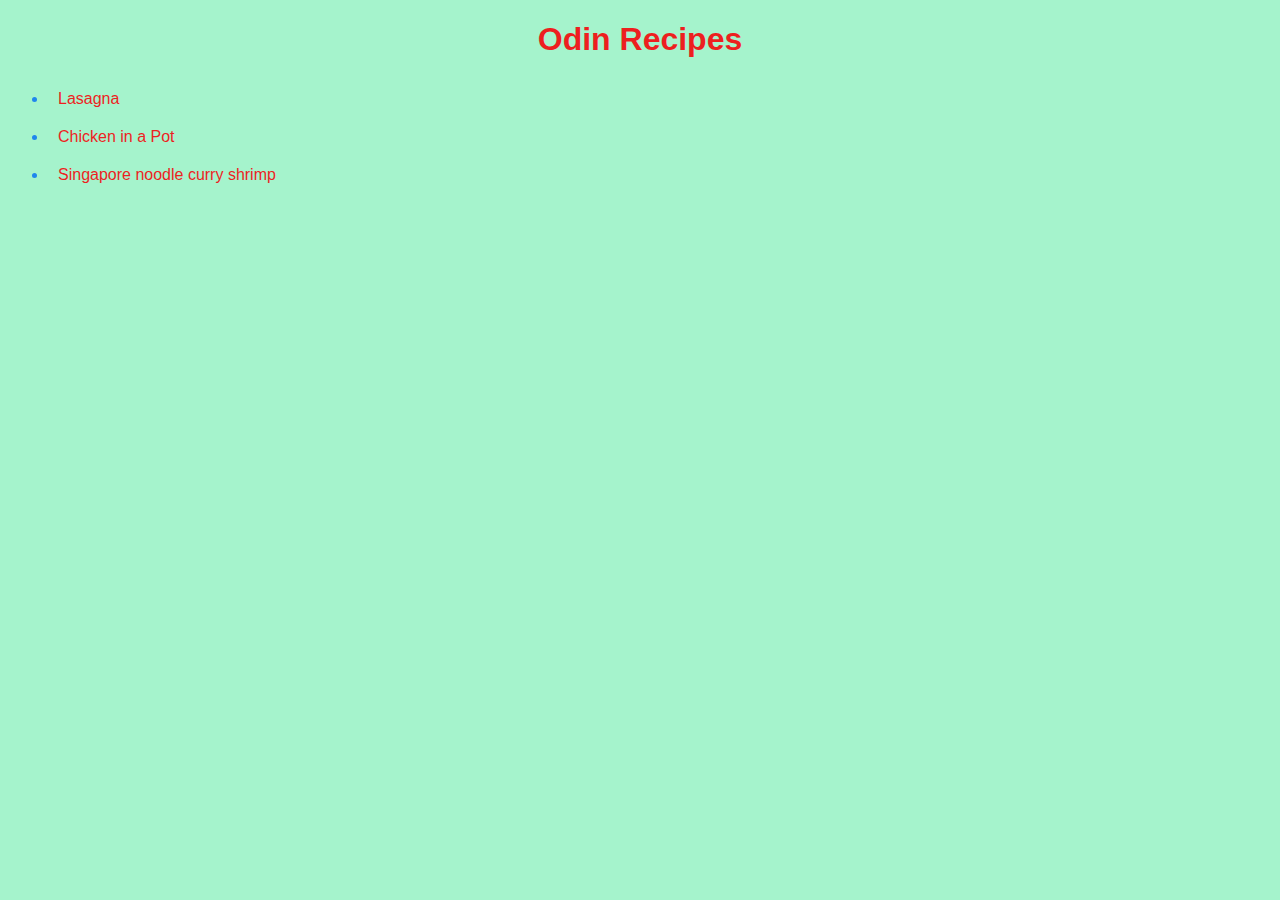
<file: index.html>
<!DOCTYPE html>
<html lang="en">
<head>
    <meta charset="UTF-8">
    <title> Odin Recipes</title>
    <link rel="stylesheet" href="./style.css">
</head>    

<body>
<h1>Odin Recipes</h1>
<ul>
<li><a href="recipes/lasagna.html"> Lasagna</a></li>
<li><a href="recipes/chicken.html"> Chicken in a Pot</a></li>
<li><a href="recipes/shrimp.html">Singapore noodle curry shrimp</a> </li>

</ul>
</body>

</html>
</file>
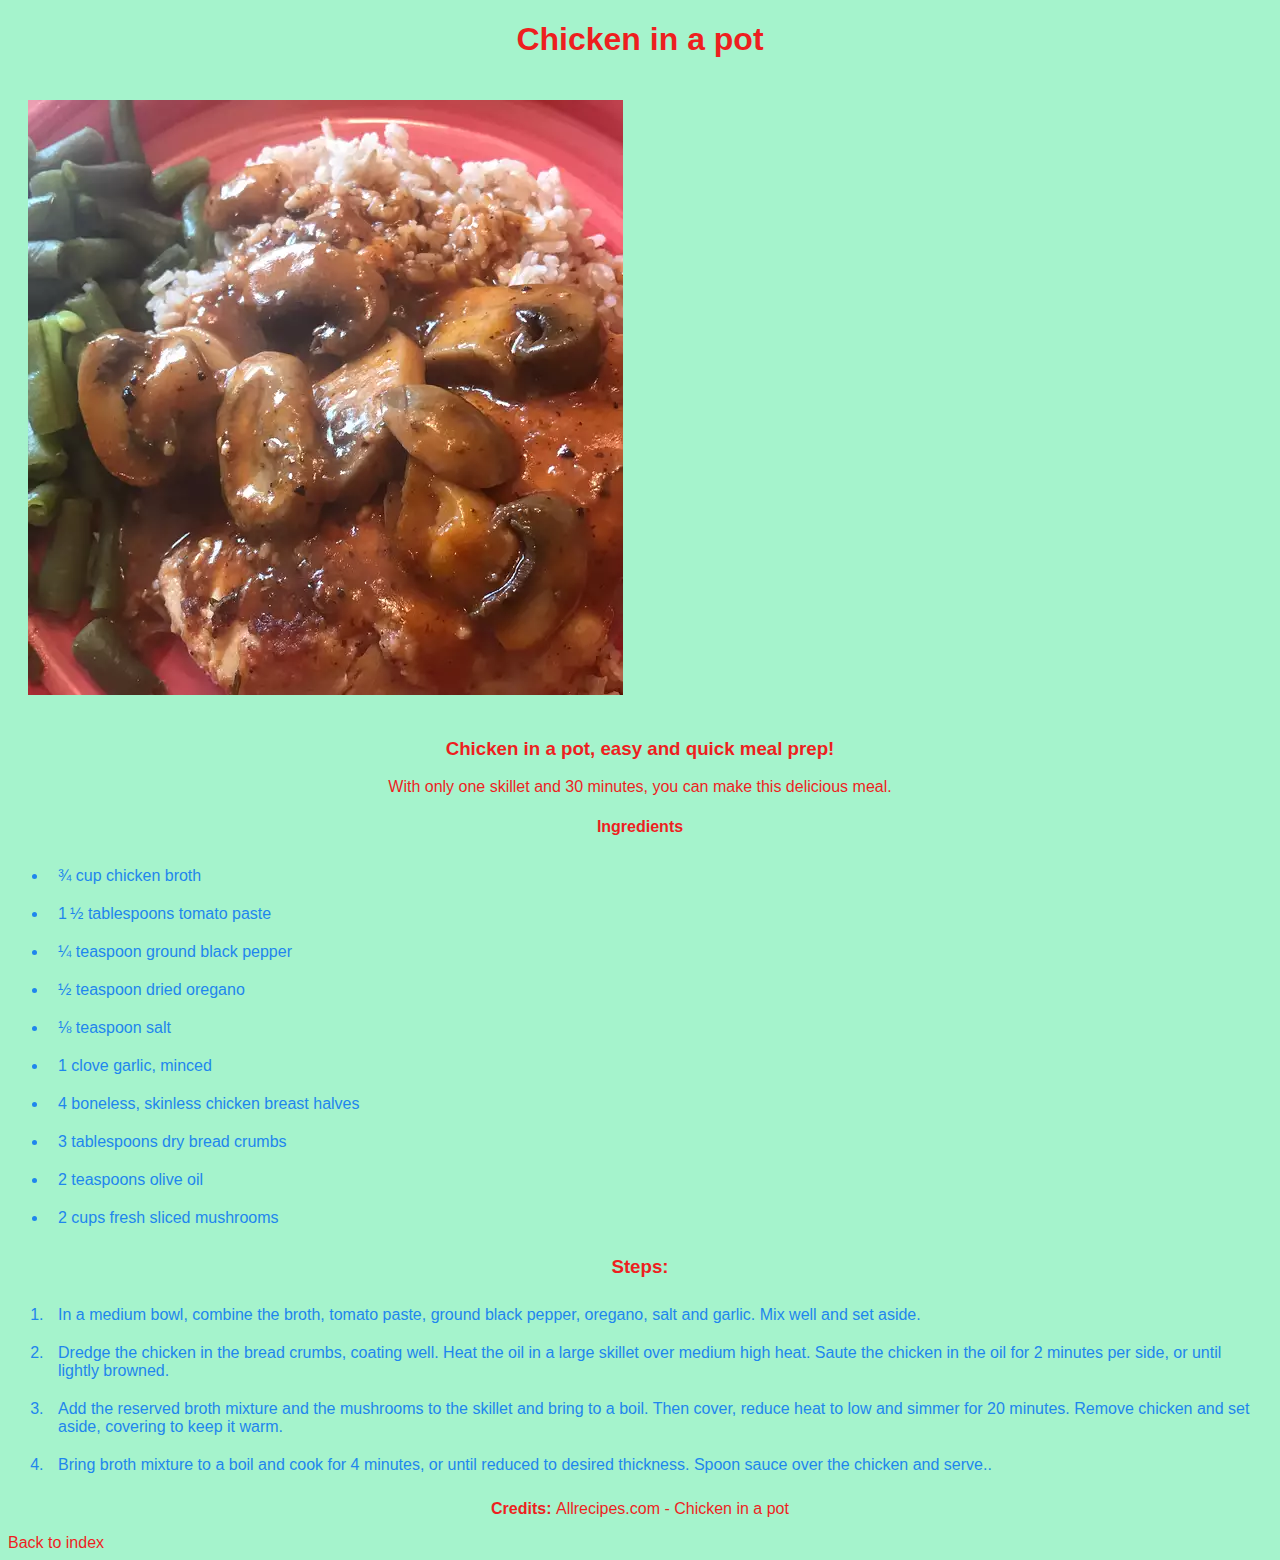
<file: recipes/chicken.html>
<!DOCTYPE html>
<html lang="en">
<head>

    <meta charset="UTF-8">
    <title> Odin Recipes - Chicken in a pot</title>
    <link rel="stylesheet" href="../style.css">
</head>    

<body>
<h1>Chicken in a pot</h1>
<img src="../images/chicken.jpg" alt="Chicken in a pot recipe">
<h3> Chicken in a pot, easy and quick meal prep!</h3>
<p> With only one skillet and 30 minutes, you can make this delicious meal.</p>
<h4>Ingredients</h4>
<ul>
    <li> ¾ cup chicken broth </li>
    <li> 1 ½ tablespoons tomato paste </li>
    <li> ¼ teaspoon ground black pepper </li>
    <li> ½ teaspoon dried oregano </li>
    <li> ⅛ teaspoon salt </li>
    <li> 1 clove garlic, minced </li>
    <li> 4 boneless, skinless chicken breast halves </li>
    <li>3 tablespoons dry bread crumbs</li>
    <li>2 teaspoons olive oil</li>
    <li>2 cups fresh sliced mushrooms</li>
</ul>

<h3>Steps:</h3>
<ol>
    <li> In a medium bowl, combine the broth, tomato paste, ground black pepper, oregano, salt and garlic. Mix well and set aside. </li>
    <li> Dredge the chicken in the bread crumbs, coating well. Heat the oil in a large skillet over medium high heat. Saute the chicken in the oil for 2 minutes per side, or until lightly browned. </li>
    <li> Add the reserved broth mixture and the mushrooms to the skillet and bring to a boil. Then cover, reduce heat to low and simmer for 20 minutes. Remove chicken and set aside, covering to keep it warm. </li>
    <li> Bring broth mixture to a boil and cook for 4 minutes, or until reduced to desired thickness. Spoon sauce over the chicken and serve.. </li>
    </ol>
<p><strong>Credits: </strong><a href="https://www.allrecipes.com/recipe/16611/chicken-in-a-pot">Allrecipes.com - Chicken in a pot</a></p>
<a href="../index.html">Back to index</a>  

</body>

</html>
</file>
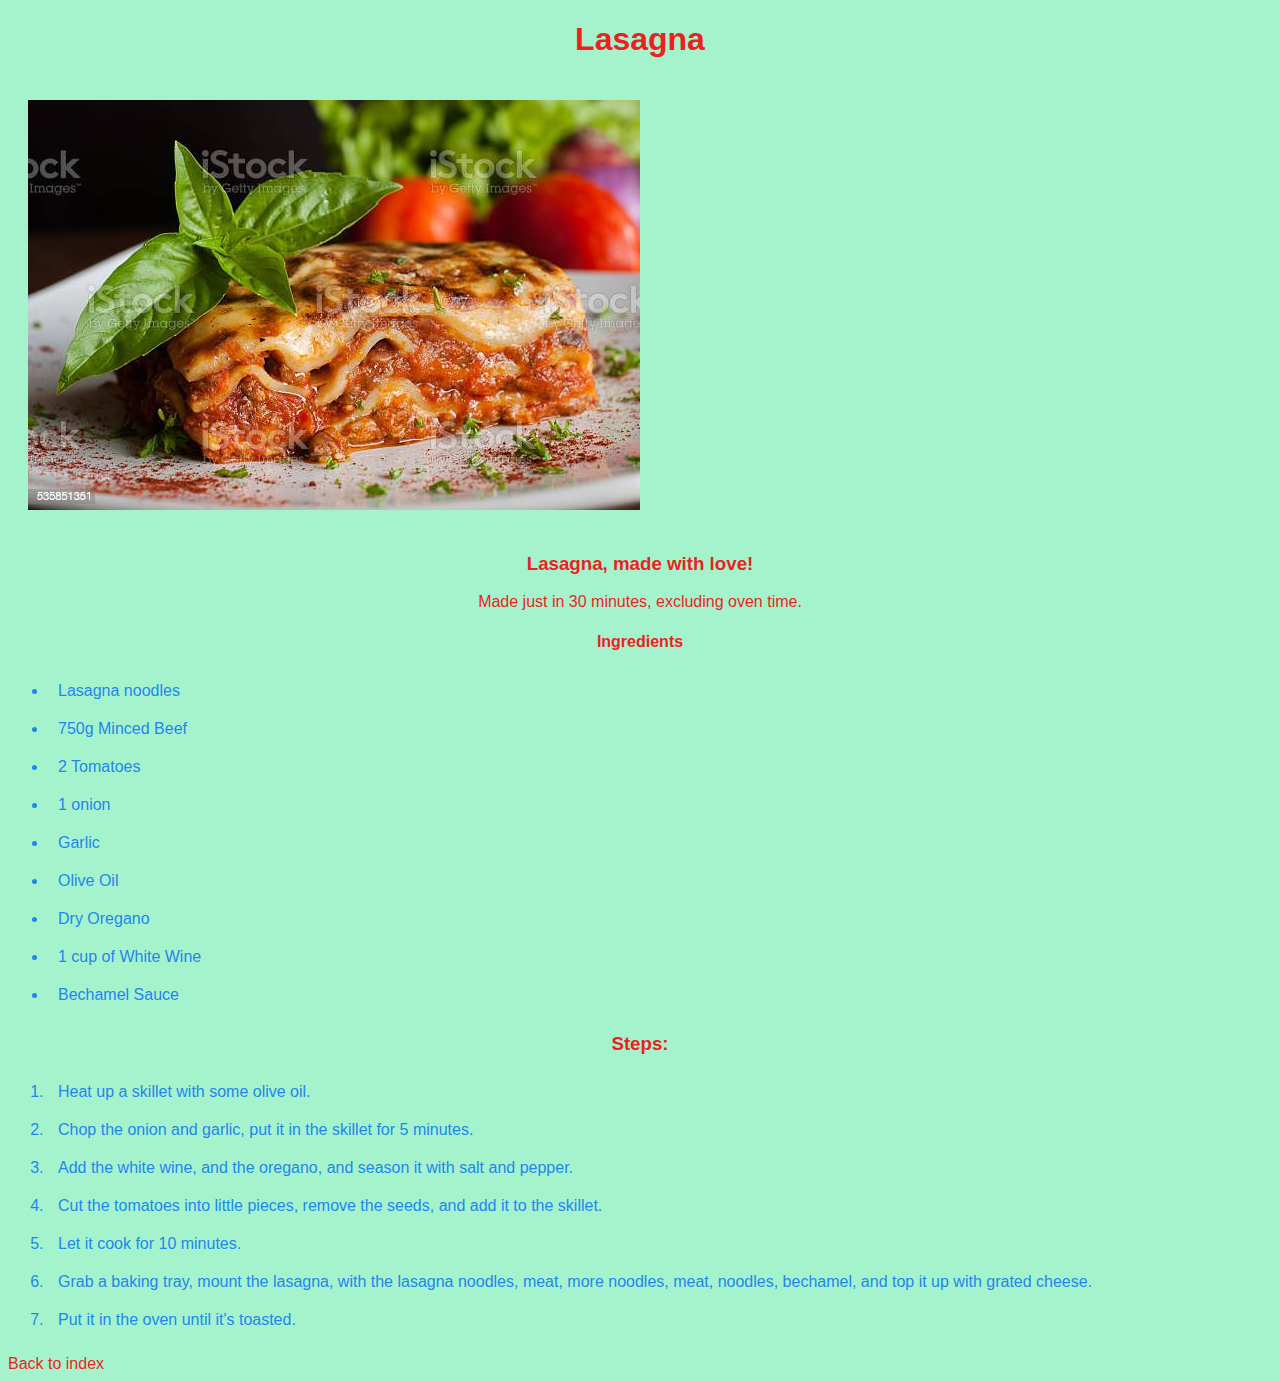
<file: recipes/lasagna.html>
<!DOCTYPE html>
<html lang="en">
<head>

    <meta charset="UTF-8">
    <title> Odin Recipes - Lasagna</title>
    <link rel="stylesheet" href="../style.css">
</head>    

<body>
<h1>Lasagna</h1>
<img src="../images/lasagna.jpg" alt="Lasagna">
<h3> Lasagna, made with love!</h3>
<p> Made just in 30 minutes, excluding oven time.</p>
<h4>Ingredients</h4>
<ul>
    <li> Lasagna noodles </li>
    <li> 750g Minced Beef </li>
    <li> 2 Tomatoes </li>
    <li> 1 onion </li>
    <li> Garlic </li>
    <li> Olive Oil </li>
    <li> Dry Oregano </li>
    <li>1 cup of White Wine</li>
    <li>Bechamel Sauce</li>
</ul>

<h3>Steps:</h3>
<ol>
    <li> Heat up a skillet with some olive oil. </li>
    <li> Chop the onion and garlic, put it in the skillet for 5 minutes. </li>
    <li> Add the white wine, and the oregano, and season it with salt and pepper. </li>
    <li> Cut the tomatoes into little pieces, remove the seeds, and add it to the skillet. </li>
    <li> Let it cook for 10 minutes. </li>
    <li> Grab a baking tray, mount the lasagna, with the lasagna noodles, meat, more noodles, meat, noodles, bechamel, and top it up with grated cheese. </li>
    <li> Put it in the oven until it's toasted. </li>
    </ol>
    <a href="../index.html">Back to index</a>

</body>

</html>
</file>
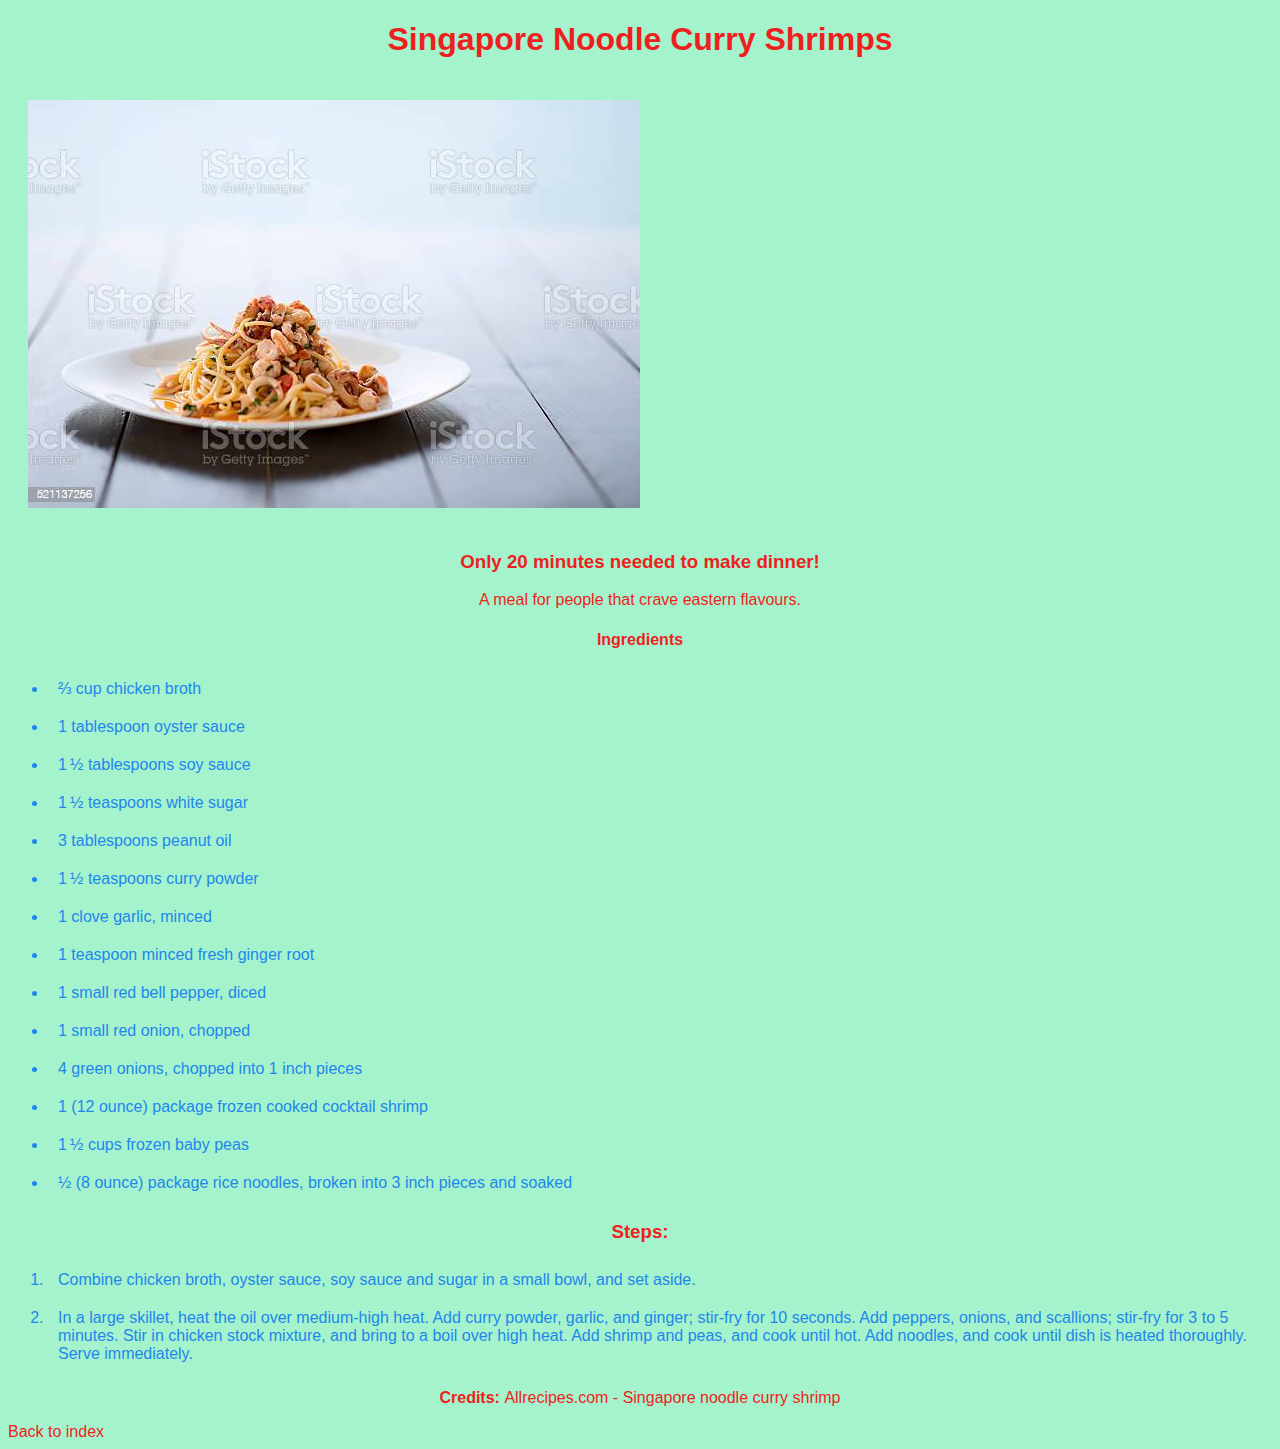
<file: recipes/shrimp.html>
<!DOCTYPE html>
<html lang="en">
<head>

    <meta charset="UTF-8">
    <title> Odin Recipes - Singapore noodle curry shrimps</title>
    <link rel="stylesheet" href="../style.css">
</head>    

<body>
<h1>Singapore Noodle Curry Shrimps</h1>
<img src="../images/shrimps.jpg" alt="Chicken in a pot recipe">
<h3> Only 20 minutes needed to make dinner!</h3>
<p> A meal for people that crave eastern flavours.</p>
<h4>Ingredients</h4>
<ul>
    <li> ⅔ cup chicken broth </li>
    <li>1 tablespoon oyster sauce </li>
    <li>1 ½ tablespoons soy sauce </li>
    <li>1 ½ teaspoons white sugar </li>
    <li>3 tablespoons peanut oil </li>
    <li>1 ½ teaspoons curry powder </li>
    <li>1 clove garlic, minced </li>
    <li>1 teaspoon minced fresh ginger root </li>
    <li>1 small red bell pepper, diced </li>
    <li>1 small red onion, chopped </li>
    <li>4 green onions, chopped into 1 inch pieces </li>
    <li>1 (12 ounce) package frozen cooked cocktail shrimp </li>
    <li>1 ½ cups frozen baby peas </li>
    <li>½ (8 ounce) package rice noodles, broken into 3 inch pieces and soaked </li>
</ul>

<h3>Steps:</h3>
<ol>
    <li> Combine chicken broth, oyster sauce, soy sauce and sugar in a small bowl, and set aside. </li>
    <li> In a large skillet, heat the oil over medium-high heat. Add curry powder, garlic, and ginger; stir-fry for 10 seconds. Add peppers, onions, and scallions; stir-fry for 3 to 5 minutes. Stir in chicken stock mixture, and bring to a boil over high heat. Add shrimp and peas, and cook until hot. Add noodles, and cook until dish is heated thoroughly. Serve immediately. </li>
    </ol>
<p><strong>Credits: </strong><a href="https://www.allrecipes.com/recipe/42674/singapore-noodle-curry-shrimp/">Allrecipes.com - Singapore noodle curry shrimp</a></p>
<a href="../index.html">Back to index</a>  

</body>

</html>
</file>
<file: style.css>
* {
    font-family: Arial, Helvetica, sans-serif;
    background-color:#a5f3cc;
}

h1, h3, h4, p {
    text-align: center;
    color: #ed1f1f;
}
li {
    padding: 10px;
    color: #1f86ed;
}
img {
    padding: 20px;
}
a {
    text-decoration: none;
    color: #ed1f1f;
}
</file>
